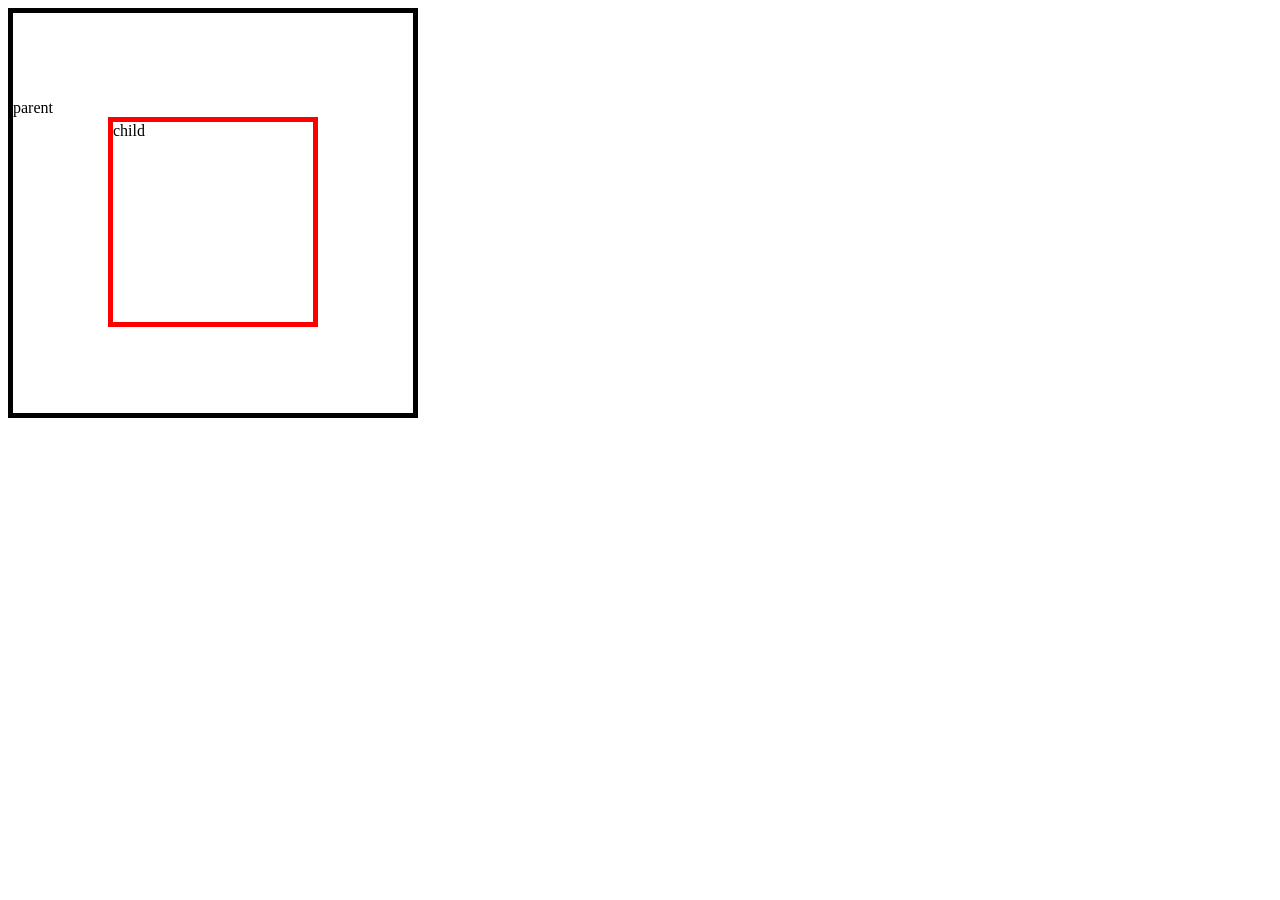
<file: JS Day6/index.html>
<!DOCTYPE html>
<html lang="en">
<head>
    <meta charset="UTF-8">
    <meta name="viewport" content="width=device-width, initial-scale=1.0">
    <title>Event Propogation</title>
    <style>
        #parent{
            border: 5px solid black;
            height: 400px;
            width: 400px;
            align-content: center;
        }
        #child{
            border: 5px solid red;
            height: 200px;
            width: 200px;
            margin: 0 auto;
        }
    </style>
</head>
<body>
    <div id="parent">
        parent
        <div id="child">
            child
        </div>
    </div>
    <script src="script.js"></script>
</body>
</html>
</file>
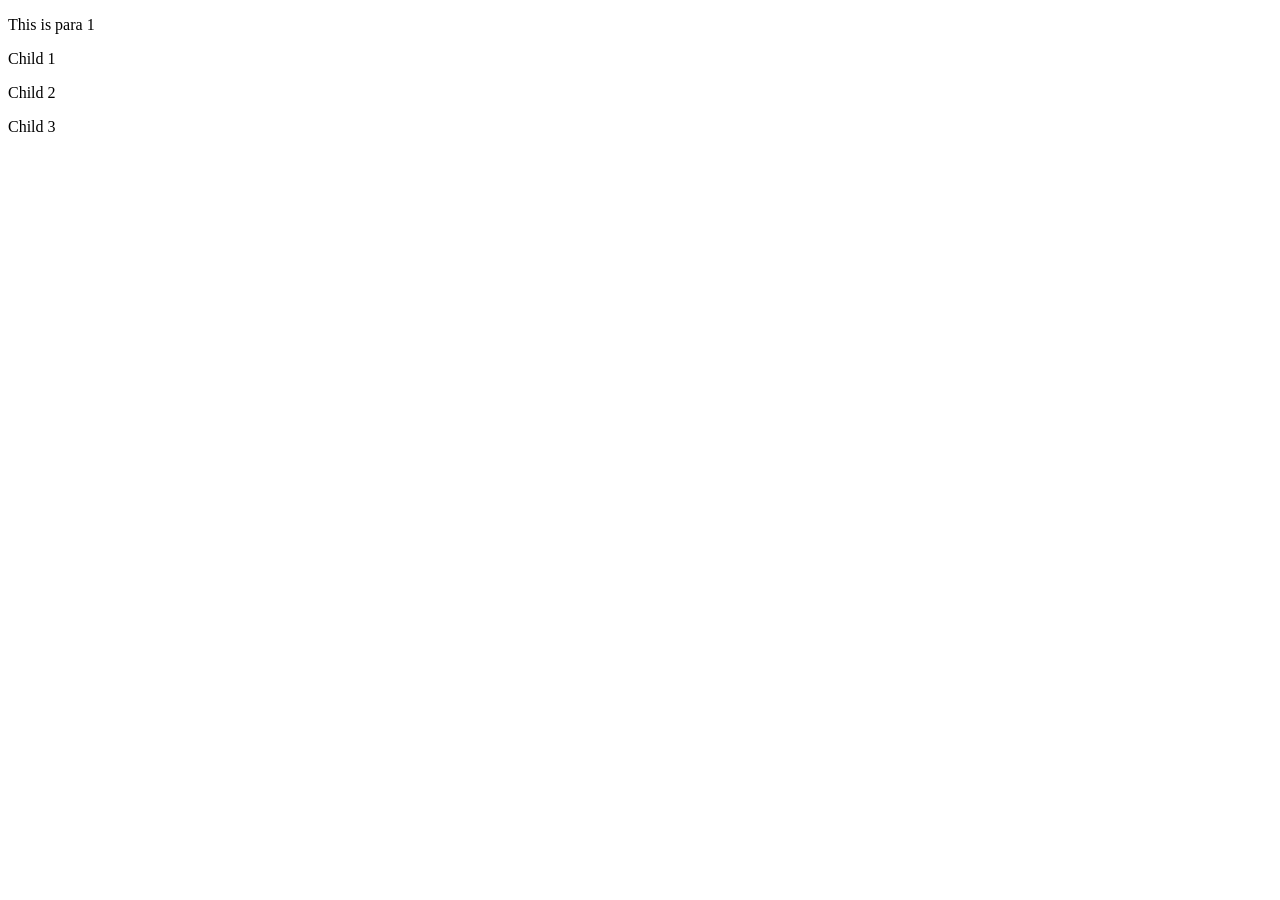
<file: JS Day2/DOM.html>
<!DOCTYPE html>
<html lang="en">
<head>
    <meta charset="UTF-8">
    <meta name="viewport" content="width=device-width, initial-scale=1.0">
    <title>DOM(Document Object Model)</title>
</head>
<body>
    <!-- DOM : It is a tool which is used to create tags(like html tags) in javascript for making website.
        JS gives the soul of website(means make it working)
         -->
    
    <p id="para1">This is para 1</p>

    <p class="child">Child 1</p>
    <p class="child">Child 2</p>
    <p class="child">Child 3</p>

    <p id="para" style="visibility: hidden; color:red">Hello World</p>

    <!-- To convert the above tags in js: -->
    <script>
        // To get element using ID
        let p1 = document.getElementById("para1")   // to make tag in js...we make object
        console.log(p1)                //this will print whole p tag
        console.log(p1.textContent)    //this will print only content of p


        // To get element using class name
        let c1 = document.getElementsByClassName("child")    // this is an array now(becoz multiple p tags are stored in p2)
        // To print an array, we use loops:
        for(let i=0; i<c1.length; i++){
            console.log(c1[i]);                  //poore tags print honge
        }
        for(let i=0; i<c1.length; i++){
            console.log(c1[i].textContent);      //content print hoga
        }
        

        // One more method to do the same thing :
        let p2 = document.querySelector("#para1")
        console.log(p2.textContent)

        let c2 = document.querySelectorAll(".child")
        for(let i=0; i<c2.length; i++){
            console.log(c2[i].textContent);
        }


        // Some more properties:
        let p3 = document.querySelector("#para")
        console.log(p3.innerText)       // This will not print the hidden text
        console.log(p3.getAttribute("style"))  //this is used to get(print) the any attribute

    </script>
</body>
</html>
</file>
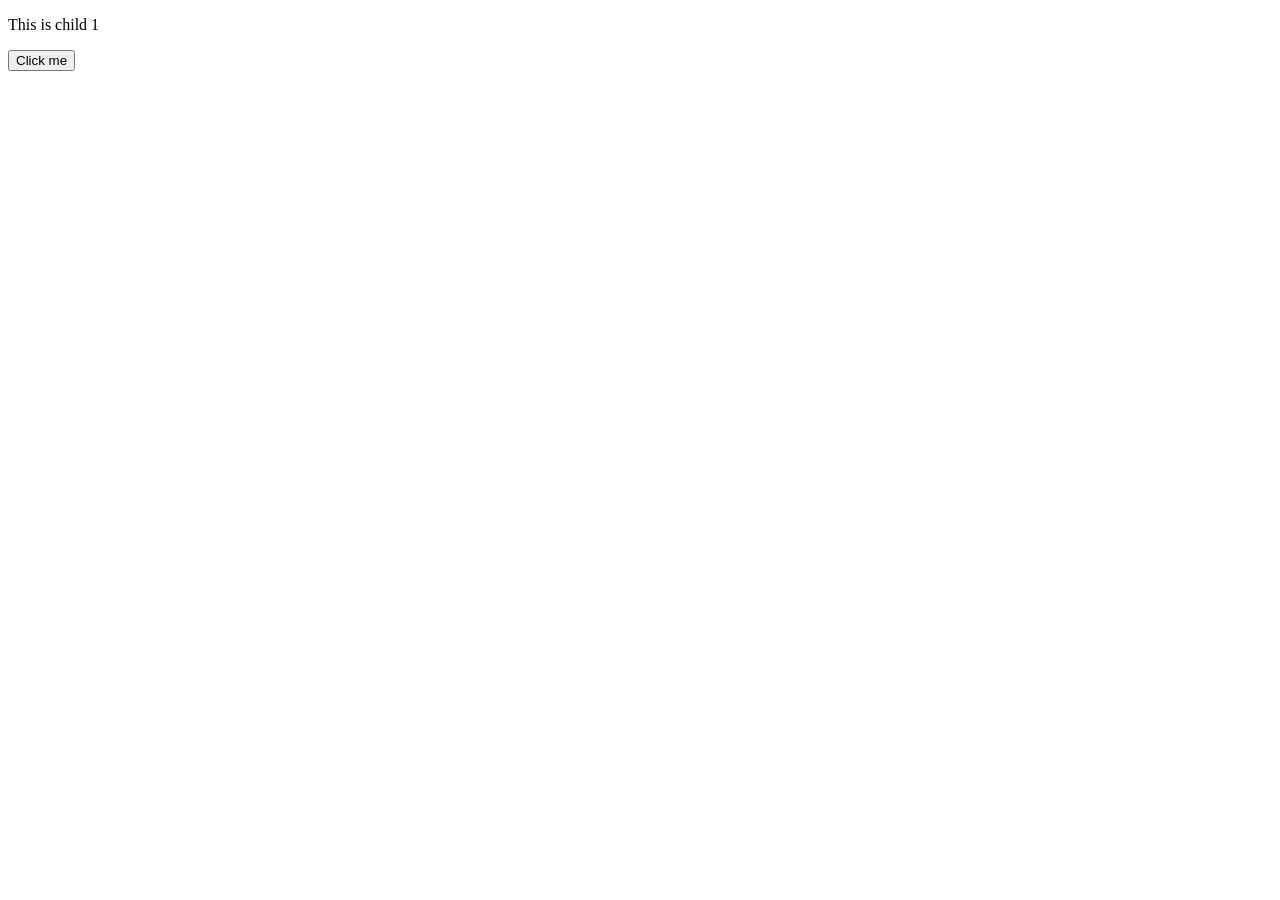
<file: JS Day4/lec1.html>
<!DOCTYPE html>
<html lang="en">
<head>
    <meta charset="UTF-8">
    <meta name="viewport" content="width=device-width, initial-scale=1.0">
    <title>Events</title>
</head>
<body>
    <!-- Events : method of interaction with website(e.g. clicking, typing, scrolling, dragging, hovering) -->
    <!-- listener : fxn/action which will happen on performing event  -->
    <!-- To change content of any paragraph using DOM -->
     <p id="para1">This is para 1</p>
     <script>
        let child = document.querySelector("#para1")
        console.log(child)
        child.textContent = "This is child 1"
     </script>

     <!-- Make a button and then on clicking on that button, text will change  -->
      <button id="clickbtn">Click me</button>
      <script>
        let clickbtn = document.querySelector("#clickbtn");
        clickbtn.addEventListener("click", function(){
            console.log("Hello World...")       //to add in console
            // child.textcontent = "Hello Guys....."   //if hamko website me change krna h(ye smjh aayega when uper vala sab comment hoga or let child....vgera dobara likhenge)
        })
      </script>

</body>
</html>
</file>
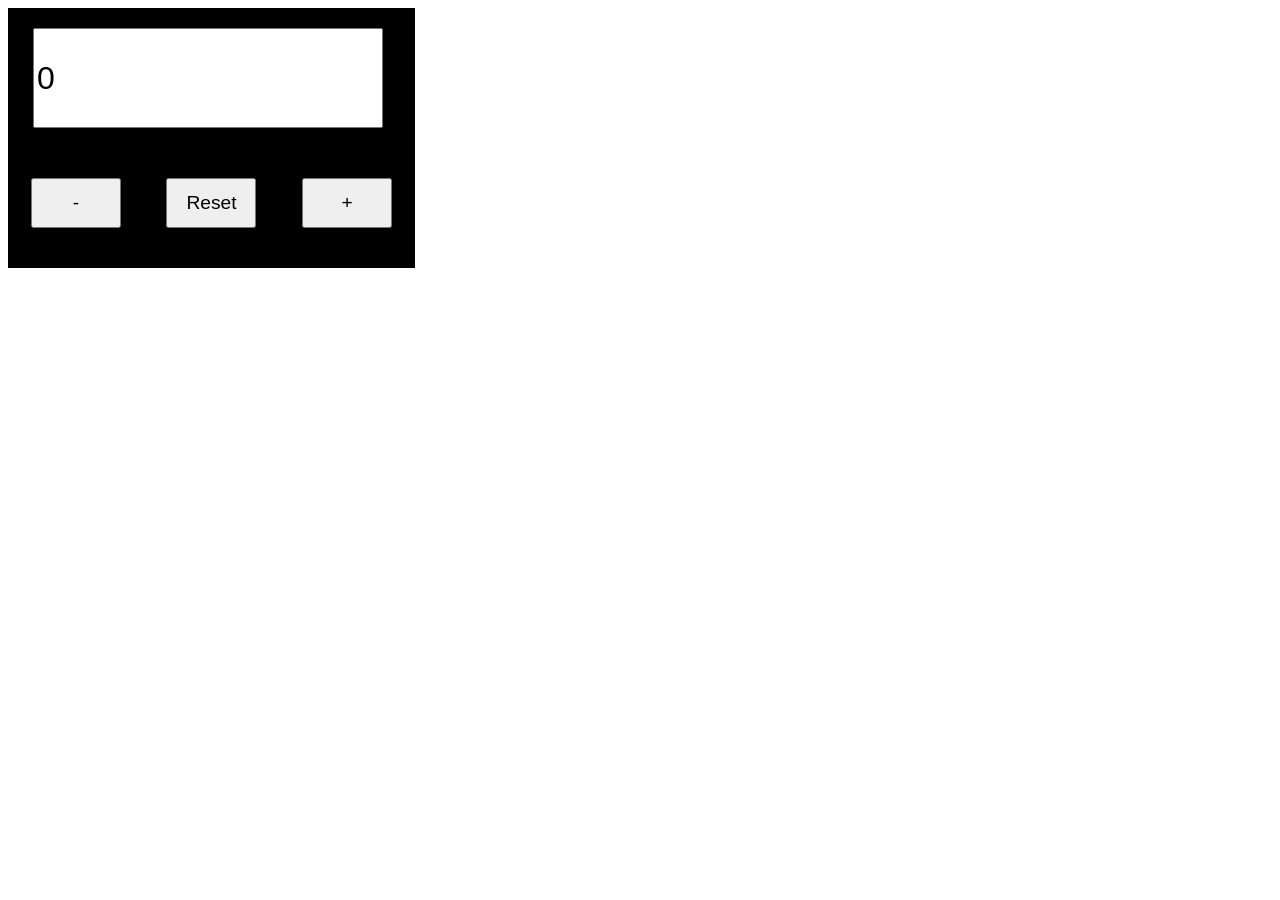
<file: JS Day5/Counter_app.html>
<!DOCTYPE html>
<html lang="en">
<head>
    <meta charset="UTF-8">
    <meta name="viewport" content="width=device-width, initial-scale=1.0">
    <title>Counter App</title>
    <style>
        *{
            box-sizing : border-box;
        }
        #parent{
            background-color: black;
            height: 260px;
            width: 407px;
        }
        #displaybox{
            height: 100px;
            width: 350px;
            font-size: xx-large;
            margin-left: 25px;
            margin-top: 20px;
        }
        #usrbtn{
            margin-top: 50px;
            display: flex;
            justify-content: space-around;
        }
        button{
            height: 50px;
            width: 90px;
            font-size: larger;
        }
    </style>
</head>
<body>
    <div id="parent">
        <input id="displaybox" value="0">
        <div id="usrbtn">
            <button id="decbtn">-</button>
            <button id="resetbtn">Reset</button>
            <button id="incbtn">+</button>
        </div>
    </div>
    <script src="script.js"></script>
</body>
</html>
</file>
